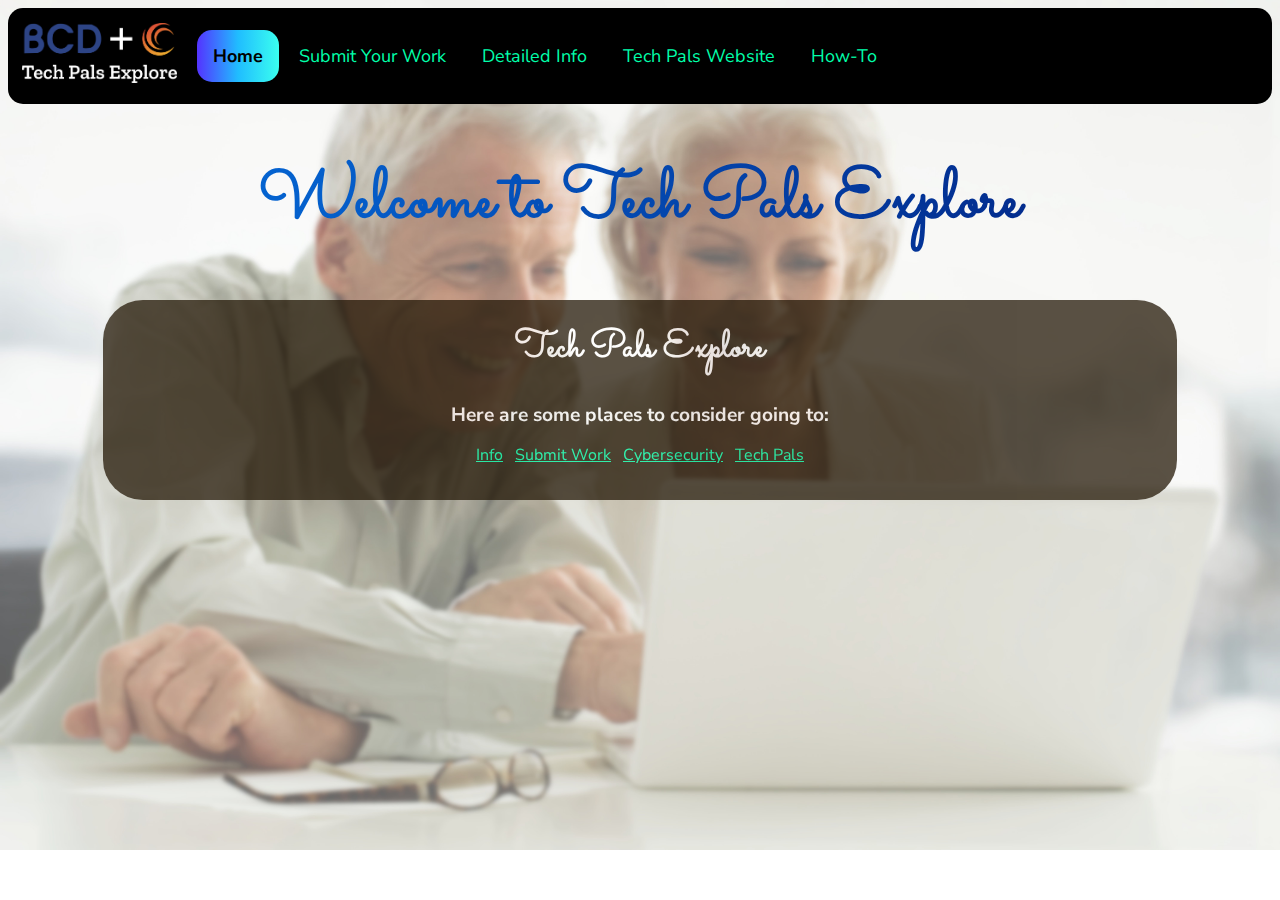
<file: index.html>
<!DOCTYPE html>
<html>
<!-- Created by Tejas Raman -->
  <head>
    <link rel="manifest" href="manifest.json" />
    <link rel="stylesheet" href="main.css" />
    <meta http-equiv="Cache-Control" content="no-cache, no-store, must-revalidate">
    <meta http-equiv="Pragma" content="no-cache">
    <meta http-equiv="Expires" content="0">
    <link rel="apple-touch-icon" sizes="180x180" href="apple-touch-icon.png">
    <link rel="icon" type="image/png" sizes="32x32" href="favicon-32x32.png">
    <link rel="icon" type="image/png" sizes="16x16" href="favicon-16x16.png">
    <link rel="manifest" href="site.webmanifest">
    <link rel="mask-icon" href="safari-pinned-tab.svg" color="#5bbad5">
    <meta name="msapplication-TileColor" content="#da532c">
    <meta name="theme-color" content="#ffffff">
    <title>BCD Tech Pals - Home</title>
  </head>
  <body>
    <ul>
      <li><br /></li>
      <li>&nbsp;</li>
      <img src="TPBCD.png" class="tpbcd" />
      <li>&nbsp; &nbsp; &nbsp;</li>
      <li><br /><a class="active" href="#clickit">Home</a></li>
      <li>&nbsp;</li>
      <li><br /><a href="form.html">Submit Your Work</a></li>
      <li>&nbsp;</li>
      <li><br /><a href="infonotices.html">Detailed Info</a></li>
      <li>&nbsp;</li>
      <li><br /><a href="https://thetechpals.org">Tech Pals Website</a></li>
      <li>&nbsp;</li>
      <li><br /><a href="howto.html">How-To</a><br></li>
    </ul>
  <center> <h1 class="TitlePage"style="font-size: xx-large">Welcome to Tech Pals Explore</h1> </center>
<center> <div class="rectangle"> <h1 class="TitlePageone">Tech Pals Explore</h1> <h2 class="bistdulost">Here are some places to consider going to:</h2> 
<a class="linky" href="infonotices.html">Info</a> &nbsp; <a class="linky" href="form.html">Submit Work</a> &nbsp; <a class="linky" href="https://www.commonsense.org/education/digital-citizenship/curriculum?topic=privacy--security">Cybersecurity</a> &nbsp; <a class="linky" href="https://thetechpals.org">Tech Pals</a></div> </center>
  </body>
</html>
</file>
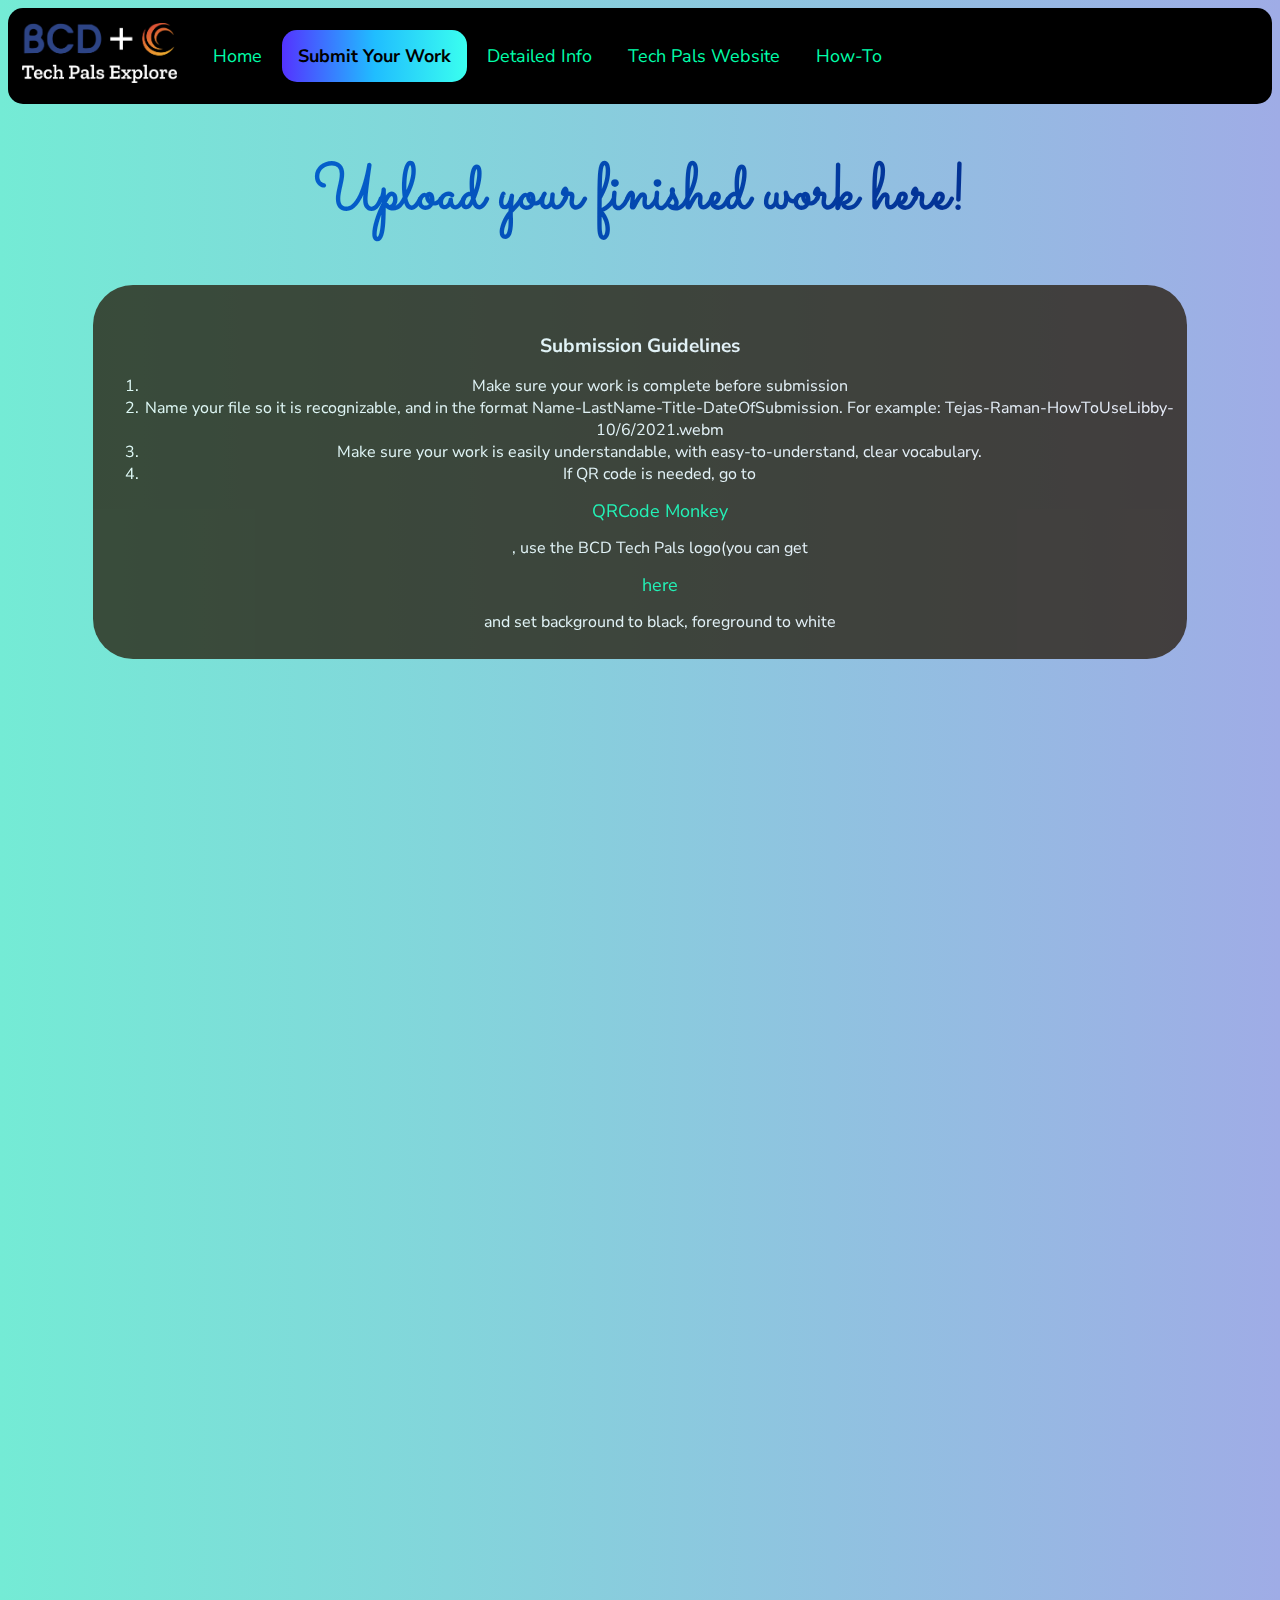
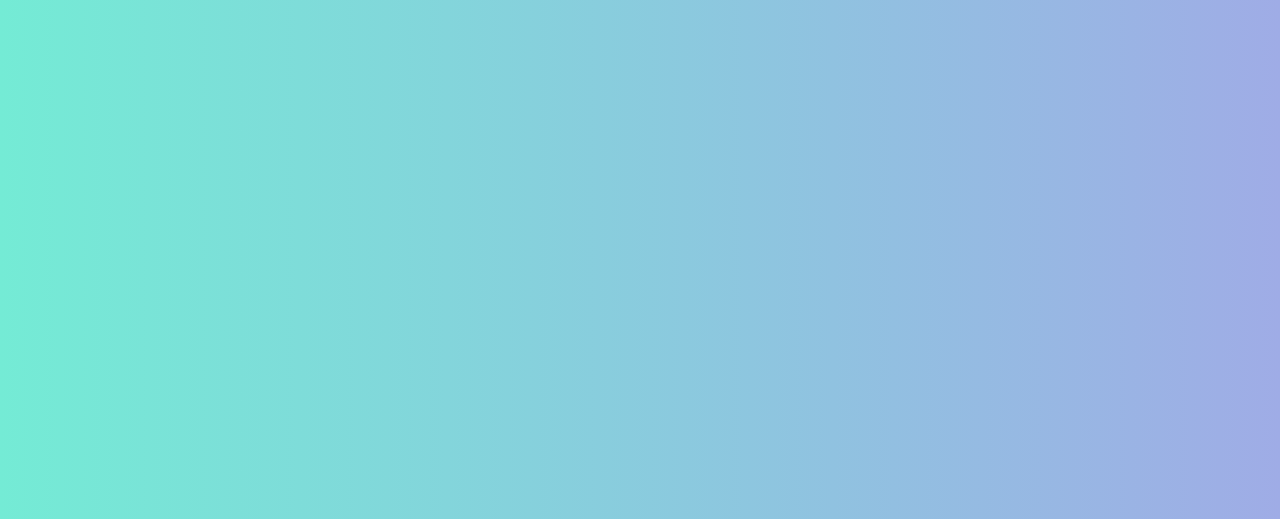
<file: form.html>
<!DOCTYPE html>
<html>
  <head>
    <link rel="stylesheet" href="main.css" />
    <meta http-equiv="Cache-Control" content="no-cache, no-store, must-revalidate">
    <meta http-equiv="Pragma" content="no-cache">
    <meta http-equiv="Expires" content="0">
    <link rel="apple-touch-icon" sizes="180x180" href="apple-touch-icon.png">
    <link rel="icon" type="image/png" sizes="32x32" href="favicon-32x32.png">
    <link rel="icon" type="image/png" sizes="16x16" href="favicon-16x16.png">
    <link rel="manifest" href="site.webmanifest">
    <link rel="mask-icon" href="safari-pinned-tab.svg" color="#5bbad5">
    <meta name="msapplication-TileColor" content="#da532c">
    <meta name="theme-color" content="#ffffff">
    <title>BCD Tech Pals - Submit Work</title>
  </head>
  <body class="standard">
    <ul>
      <li><br /></li>
      <li>&nbsp;</li>
      <img src="TPBCD.png" class="tpbcd" />
      <li>&nbsp; &nbsp; &nbsp;</li>
      <li><br /><a href="index.html">Home</a></li>
      <li>&nbsp;</li>
      <li><br /><a  class="active" href="#clickit">Submit Your Work</a></li>
      <li>&nbsp;</li>
      <li><br /><a href="infonotices.html">Detailed Info</a></li>
      <li>&nbsp;</li>
      <li><br /><a href="https://thetechpals.org">Tech Pals Website</a></li>
      <li>&nbsp;</li>
      <li><br /><a href="howto.html">How-To</a><br></li>
    </ul>
  <center> <h1 class="TitlePage"style="font-size: 65px !important;">Upload your finished work here!</h1> </center><center><div class="rectangleone">
<br><h2 class="bistdulost">Submission Guidelines</h2>
<ol>
<li style="float: none !important; color: white"> Make sure your work is complete before submission</li>
<li style="float: none !important; color: white"> Name your file so it is recognizable, and in the format Name-LastName-Title-DateOfSubmission. For example: Tejas-Raman-HowToUseLibby-10/6/2021.webm </li>
<li style="float: none !important; color: white"> Make sure your work is easily understandable, with easy-to-understand, clear vocabulary. </li>
<li style="float: none !important; color: white"> If QR code is needed, go to <a href="https://www.qrcode-monkey.com/#">QRCode Monkey</a>, use the BCD Tech Pals logo(you can get <a href="https://bcdtechpals.github.io/TPBCD.png">here</a> and set background to black, foreground to white</li>
</ol>



  </div></center><br>
<center>  <style>.forms-studio{position:relative;margin-bottom:3vw;overflow:hidden;width:85%;height:1400px;}.forms-studio iframe{position:absolute;top:0;left:0;width:100%;height:100%;border:0;}</style><div class='forms-studio'><iframe style="z-index: 0; border-radius: 30px; border: single 5px; "src='https://my.forms.app/form/6164d69813e541045c9d6032' scrolling="no" ></iframe></div>
</div> </center>
  </body>
</html>
</file>
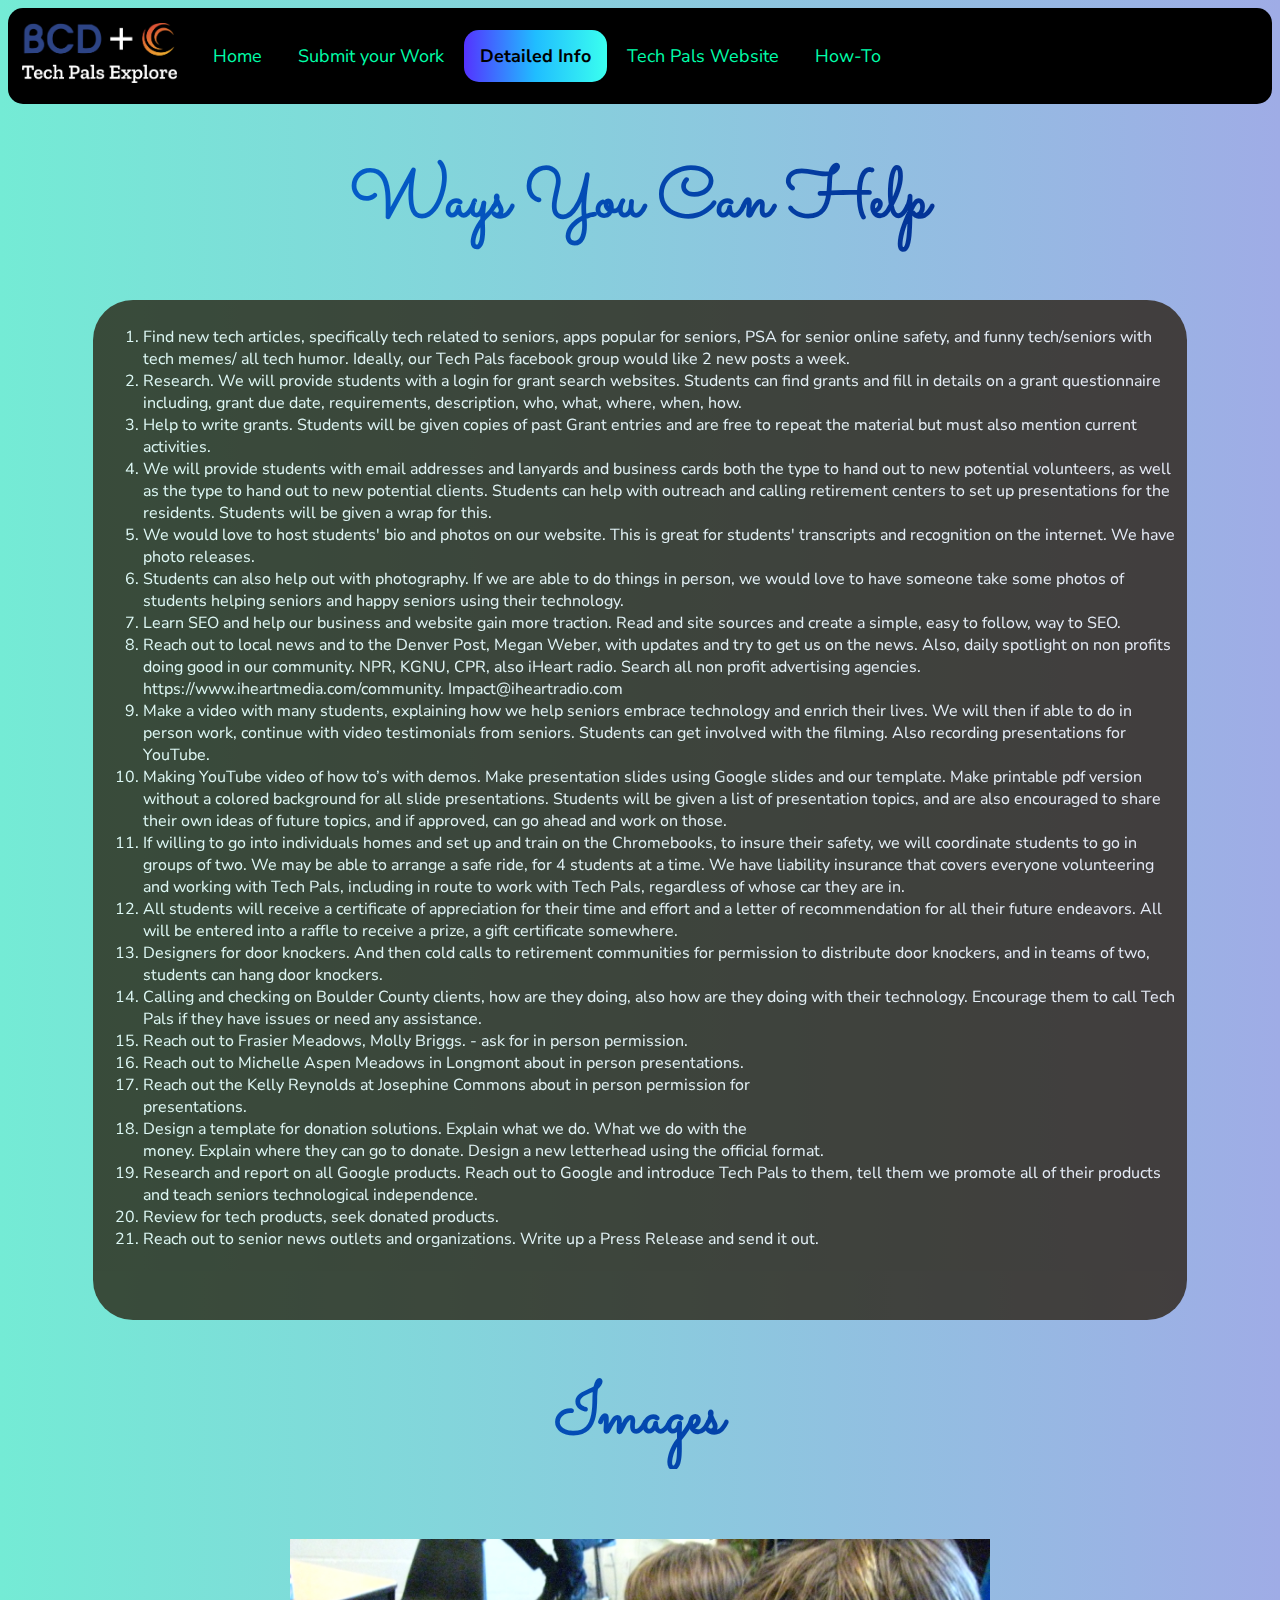
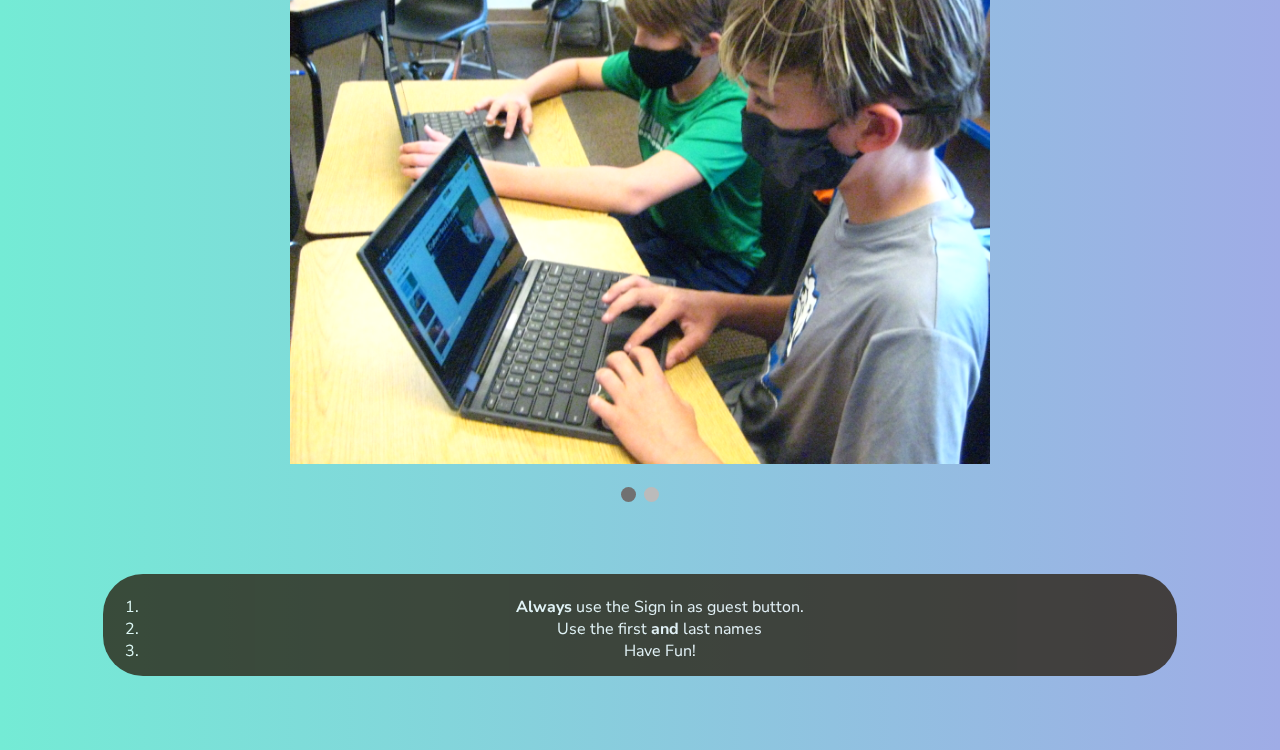
<file: infonotices.html>
<!DOCTYPE html>
<html>
  <head>
    <link rel="stylesheet" href="main.css" />
    <meta http-equiv="Cache-Control" content="no-cache, no-store, must-revalidate">
    <meta http-equiv="Pragma" content="no-cache">
    <meta http-equiv="Expires" content="0">
    <link rel="apple-touch-icon" sizes="180x180" href="apple-touch-icon.png">
    <link rel="icon" type="image/png" sizes="32x32" href="favicon-32x32.png">
    <link rel="icon" type="image/png" sizes="16x16" href="favicon-16x16.png">
    <link rel="manifest" href="site.webmanifest">
    <link rel="mask-icon" href="safari-pinned-tab.svg" color="#5bbad5">
    <meta name="msapplication-TileColor" content="#da532c">
    <meta name="theme-color" content="#ffffff">
    <title>BCD Tech Pals - Info and Comments</title>
    <style>
      
      
      .mySlides {display: none;}
      img {vertical-align: middle;}
      
      /* Slideshow container */
      .slideshow-container {
        max-width: 1000px;
        position: relative;
        margin: auto;
      }
      
      /* Caption text */
      .text {
        color: #000000;
        font-size: 15px;
        padding: 8px 12px;
        position: absolute;
        bottom: 8px;
        width: 100%;
        text-align: center;
      }
      
      /* Number text (1/3 etc) */
      .numbertext {
        color: #f2f2f2;
        font-size: 12px;
        padding: 8px 12px;
        position: absolute;
        top: 0;
      }
      
      /* The dots/bullets/indicators */
      .dot {
        height: 15px;
        width: 15px;
        margin: 0 2px;
        background-color: #bbb;
        border-radius: 50%;
        display: inline-block;
        transition: background-color 0.6s ease;
      }
      
      .active {
        background-color: #717171;
      }
      
      /* Fading animation */
      .fade {
        -webkit-animation-name: fade;
        -webkit-animation-duration: 1.5s;
        animation-name: fade;
        animation-duration: 1.5s;
      }
      
      @-webkit-keyframes fade {
        from {filter: blur(5px)} 
        to {filter: blur(0px)}
      }
      
      @keyframes fade {
        from {filter: blur(5px)} 
        to {filter: blur(0px)}
      }
      
      /* On smaller screens, decrease text size */
      @media only screen and (max-width: 300px) {
        .text {font-size: 11px}
      }
      </style>


  </head>
  <body class="standard">
    <ul>
      <li><br /></li>
      <li>&nbsp;</li>
      <img src="TPBCD.png" class="tpbcd" />
      <li>&nbsp; &nbsp; &nbsp;</li>
      <li><br /><a href="index.html">Home</a></li>
      <li>&nbsp;</li>
      <li><br /><a href="form.html">Submit your Work</a></li>
      <li>&nbsp;</li>
      <li><br /><a class="active" href="#clickit">Detailed Info</a></li>
      <li>&nbsp;</li>
      <li><br /><a href="https://thetechpals.org">Tech Pals Website</a></li>
      <li>&nbsp;</li>
      <li><br /><a href="howto.html">How-To</a><br></li>
    </ul>
  <center> <h1 class="TitlePage"style="font-size: 65px;">Ways You Can Help</h1> </center>
  <center> <div class="rectangleonex">
    <ol>
        <li style="float: none !important; color: white"> Find new tech articles, specifically tech related to seniors, apps popular for seniors, PSA
        for senior online safety, and funny tech/seniors with tech memes/ all tech humor. Ideally,
        our Tech Pals facebook group would like 2 new posts a week. </li>
        
        <li style="float: none !important; color: white"> Research. We will provide students with a login for grant search websites. Students can
        find grants and fill in details on a grant questionnaire including, grant due date,
        requirements, description, who, what, where, when, how. </li>
        
        <li style="float: none !important; color: white"> Help to write grants. Students will be given copies of past Grant entries and are free to
        repeat the material but must also mention current activities. </li>
        
        <li style="float: none !important; color: white"> We will provide students with email addresses and lanyards and business cards both the
        type to hand out to new potential volunteers, as well as the type to hand out to new
        potential clients. Students can help with outreach and calling retirement centers to set
        up presentations for the residents. Students will be given a wrap for this. </li>
        
        <li style="float: none !important; color: white"> We would love to host students' bio and photos on our website. This is great for
        students' transcripts and recognition on the internet. We have photo releases. </li>
        
        <li style="float: none !important; color: white"> Students can also help out with photography. If we are able to do things in person, we
        would love to have someone take some photos of students helping seniors and happy
        seniors using their technology. </li>
        
        <li style="float: none !important; color: white"> Learn SEO and help our business and website gain more traction. Read and site
        sources and create a simple, easy to follow, way to SEO. </li>
        
        <li style="float: none !important; color: white"> Reach out to local news and to the Denver Post, Megan Weber, with updates and try to
        get us on the news. Also, daily spotlight on non profits doing good in our community.
        NPR, KGNU, CPR, also iHeart radio. Search all non profit advertising agencies.
        https://www.iheartmedia.com/community. Impact@iheartradio.com </li>
        
        <li style="float: none !important; color: white"> Make a video with many students, explaining how we help seniors embrace technology
        and enrich their lives. We will then if able to do in person work, continue with video
        testimonials from seniors. Students can get involved with the filming. Also recording
        presentations for YouTube. </li>
        
        <li style="float: none !important; color: white"> Making YouTube video of how to’s with demos. Make presentation slides using Google
        slides and our template. Make printable pdf version without a colored background for all
        slide presentations. Students will be given a list of presentation topics, and are also
        encouraged to share their own ideas of future topics, and if approved, can go ahead and
        work on those. </li>
        
        <li style="float: none !important; color: white"> If willing to go into individuals homes and set up and train on the Chromebooks, to
        insure their safety, we will coordinate students to go in groups of two. We may be able
        to arrange a safe ride, for 4 students at a time. We have liability insurance that covers
        everyone volunteering and working with Tech Pals, including in route to work with Tech
        Pals, regardless of whose car they are in. </li>
        
        <li style="float: none !important; color: white"> All students will receive a certificate of appreciation for their time and effort and a letter of
        recommendation for all their future endeavors. All will be entered into a raffle to receive a
        prize, a gift certificate somewhere. </li>
        
        <li style="float: none !important; color: white"> Designers for door knockers. And then cold calls to retirement communities for
        permission to distribute door knockers, and in teams of two, students can hang door
        knockers. </li>
        
        <li style="float: none !important; color: white"> Calling and checking on Boulder County clients, how are they doing, also how are they
        doing with their technology. Encourage them to call Tech Pals if they have issues or
        need any assistance. </li>
        
        <li style="float: none !important; color: white"> Reach out to Frasier Meadows, Molly Briggs. - ask for in person permission. </li>
        
        <li style="float: none !important; color: white"> Reach out to Michelle Aspen Meadows in Longmont about in person presentations. </li>
        
        <li style="float: none !important; color: white"> Reach out the Kelly Reynolds at Josephine Commons about in person permission for </li>
        presentations.
        
        <li style="float: none !important; color: white"> Design a template for donation solutions. Explain what we do. What we do with the </li>
        money. Explain where they can go to donate. Design a new letterhead using the official
        format.
        
        <li style="float: none !important; color: white"> Research and report on all Google products. Reach out to Google and introduce Tech
        Pals to them, tell them we promote all of their products and teach seniors technological
        independence. </li>
       
        <li style="float: none !important; color: white"> Review for tech products, seek donated products. </li>
        <li style="float: none !important; color: white"> Reach out to senior news outlets and organizations. Write up a Press Release and send
          it out. </li>

    </ol>
    </div> </center>
    <center> <h1 class="TitlePage"style="font-size: 65px;">Images</h1> </center>
    <br>
<center>
    <div class="slideshow-container">
      <center>
      <div class="mySlides fade">
        <div class="numbertext"> </div>
        <img src="assets/img2.JPG" style="width:70%"><br><br><div class=text>&nbsp;</div>

      </div>
    </center>
    <center>
      <div class="mySlides fade">
        <div class="numbertext"> </div>
        <img src="assets/img1.JPG" style="width:70%"><br><br><div class=text>&nbsp;</div>
 
      </div>
    </center>

      </div>
    </center>
      
      <div style="text-align:center">
        <span class="dot"></span> 
        <span class="dot"></span> 

      </div>


  
  <br>
  <br><center><br>
  <div class="rectangleonexx"><ol><li style="float: none !important; color: white"><b>Always</b> use the Sign in as guest button.</li>
     <li style="float: none !important; color: white">Use the first <b>and</b> last names</li>
     <li style="float: none !important; color: white">Have Fun!</li>
    </ol></div></center><br><br>
  
<div id="graphcomment-widget"></div>

<script src="https://graphcomment.com/js/widget.js"></script>

<script>
graphcommentWidget(document.getElementById('graphcomment-widget'), {
  "graphcomment_id": "github-computers-bouldercds",
  "defaultTab": "last_comments",
  "tabs": [
    "last_comments",
    "top_comments",
    "top_threads"
  ],
  "labels": {
    "last_comments": "",
    "top_comments": "",
    "top_threads": ""
  },
  "period": "90 days",
  "limit": 25,
  "height": null,
  "openLinksNewWindow": true,
  "showVotes": true,
  "locale": "en"
});
</script>
    

  <script>
    var slideIndex = 0;
    showSlides();
    
    function showSlides() {
      var i;
      var slides = document.getElementsByClassName("mySlides");
      var dots = document.getElementsByClassName("dot");
      for (i = 0; i < slides.length; i++) {
        slides[i].style.display = "none";  
      }
      slideIndex++;
      if (slideIndex > slides.length) {slideIndex = 1}    
      for (i = 0; i < dots.length; i++) {
        dots[i].className = dots[i].className.replace(" active", "");
      }
      slides[slideIndex-1].style.display = "block";  
      dots[slideIndex-1].className += " active";
      setTimeout(showSlides, 2000); // Change image every 2 seconds
    }
    </script>
<br><center>
<div id="graphcomment"></div>
<script type="text/javascript">

  /* - - - CONFIGURATION VARIABLES - - - */

  var __semio__params = {
    graphcommentId: "github-computers-bouldercds", // make sure the id is yours

    behaviour: {
        uid: "github.computers-bouldercds"
    },

    // configure your variables here

  }

  /* - - - DON'T EDIT BELOW THIS LINE - - - */

  function __semio__onload() {
    __semio__gc_graphlogin(__semio__params)
  }


  (function() {
    var gc = document.createElement('script'); gc.type = 'text/javascript'; gc.async = true;
    gc.onload = __semio__onload; gc.defer = true; gc.src = 'https://integration.graphcomment.com/gc_graphlogin.js?' + Date.now();
    (document.getElementsByTagName('head')[0] || document.getElementsByTagName('body')[0]).appendChild(gc);
  })();
  

</script>

  </body>
</html>
</file>
<file: main.css>
@import url("https://fonts.googleapis.com/css2?family=IBM+Plex+Serif:ital@0;1&family=Nunito+Sans:ital,wght@0,300;0,400;0,600;0,700;1,300;1,400;1,600;1,700&family=Sacramento&display=swap");

body {
  font-family: "Nunito Sans";
  background-image: url("seniora.jpeg");
  background-repeat: no-repeat;
  background-size: cover;
}
.standard {
  background-color: #74EBD5;
background-image: linear-gradient(90deg, #74EBD5 0%, #9FACE6 100%) !important;
}
ul {
  list-style-type: none;
  margin: 0;
  padding: 0;
  overflow: hidden;
  background-color: rgb(0, 0, 0);
  position: -webkit-sticky; /* Safari */
  position: sticky relative;
  top: 0;
  border-radius: 15px;
  z-index: 2;
}

li {
  float: left;
}

li a {
  display: block;
  color: rgb(255, 255, 255);
  text-align: center;
  padding: 14px 16px;
  text-decoration: none;
  border-radius: 15px;
  font-size: large;
}

li a:hover:not(.active) {
  background-color: rgb(39, 39, 39);
  border-radius: 15px;
}

li a.active {
  color: rgb(0, 0, 0);
  font-weight: 700;
  background: linear-gradient(to right, #5433ff, #20bdff, #3affef);
  border-radius: 15px;
}

.tpbcd {
  height: 60px;
  padding-top: 15px;
  padding-left: 10px;
  float: left;
}

.motto{
    width: 21rem;
    padding-top: 22px;
    padding-right: 10px;
    float: right;
}
.mottoli {
  float: right !important;
  color: white;
}

.TitlePage {
  font-size: 5.5vw !important;
  font-family: "Sacramento";
  font-synthesis: weight;
  background: linear-gradient(to right, #0575e6, #021b79);
  -webkit-background-clip: text;
  -webkit-text-fill-color: transparent;
  /* W3C, IE 10+/ Edge, Firefox 16+, Chrome 26+, Opera 12+, Safari 7+ */
}
.TitlePageone {
  font-size: 3vw !important;
  font-family: "Sacramento";
  color: white;
  float: top;
  padding-top: 20px;
}
.rectangle {
  height: 200px;
  width: 85%;
  background-color: rgb(36, 24, 7);
  opacity: 75%;
  border-radius: 40px;
}
.rectangleonexx {
  height: 90px;
  width: 85%;
  background-color: rgb(36, 24, 7);
  opacity: 75%;
  border-radius: 40px;
  padding-top: 6px;
  padding-bottom: 6px;
}
.vjs-matrix .vjs-volume-level,
.vjs-matrix .vjs-play-progress,
.vjs-matrix .vjs-slider-bar {
  background: #0011ff;
}
.rectangleone {
  height: 85%;
  width: 85%;
  background-color: rgb(36, 24, 7);
  opacity: 75%;
  border-radius: 40px;
  padding: 10px;
}
.rectangleonex {
  height: 1000px;
  width: 85%;
  background-color: rgb(36, 24, 7);
  opacity: 75%;
  border-radius: 40px;
  padding: 10px;
  color: white !important;
  text-align: left !important;
}
.bistdulost {
  font-size: 1.5vw !important;
  font-family: "Nunito Sans";
  color: white;
}

.thin br {
  display: block;
  margin: 10px 0;
}

a:link {
  color: rgb(0, 255, 170);
}

a:visited {
  color: rgb(18, 158, 0);
}

/* mouse over link */
a:hover {
  color: rgb(177, 255, 158);
}

/* selected link */
a:active {
  color: rgb(0, 255, 64);
}

iframe {
  overflow: hidden;
}
</file>
